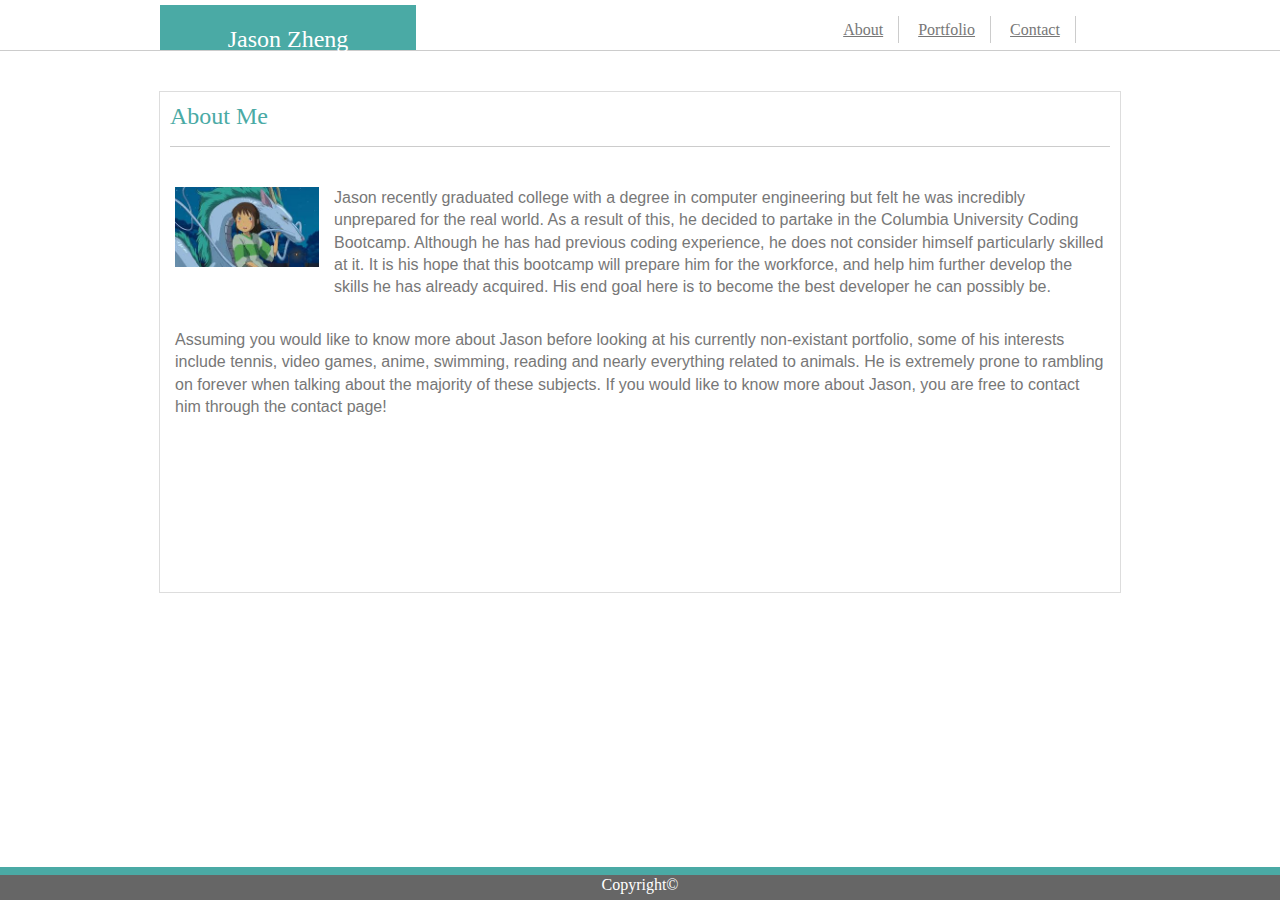
<file: index.html>
<!doctype html>

<html lang="en">
<head>
  <meta charset="utf-8">
  <title>Personal Bio!</title>
  <link rel="stylesheet" href="assets/css/reset.css">
  <link rel="stylesheet" href="assets/css/style.css">
</head>
<body>
    <header>
        <div class="container">
            <div id="header">    
                <div id="me">
                    Jason Zheng
                </div>
            </div>    
            <nav>    
                <ul>
                    <li><a href="index.html">About</a></li>
                    <li><a href="portfolio.html">Portfolio</a></li>
                    <li><a href="contact.html">Contact</a></li>
                </ul>
            </nav>    
        </div>
    </header>
        <main id="about-me">
            <div id="container">
                <h1><strong>About Me</strong></h1>
                
                
                <img src="assets/images/SpiritedAway.jpeg" alt="Jason Zheng" id="img">
            
                <p>Jason recently graduated college with a degree in computer engineering but felt he was incredibly unprepared for the real world. As a result of this, he decided to partake in the Columbia University Coding Bootcamp.
                    Although he has had previous coding experience, he does not consider himself particularly skilled at it. It is his hope that this bootcamp will prepare him for the workforce,
                    and help him further develop the skills he has already acquired. His end goal here is to become the best developer he can possibly be.
                    
                <p>Assuming you would like to know more about Jason before looking at his currently non-existant portfolio, some of his interests include tennis, video games, anime, swimming, reading and nearly everything related to animals. He is extremely prone to rambling on forever when talking about 
                    the majority of these subjects. If you would like to know more about Jason, you are free to contact him through the contact page! 
                </p>
            </div>
        </main>
    <div id="clearfix"></div>
<footer>
    <div id="footer">
        Copyright©
    </div>
</footer>
</body>
</html>
</file>
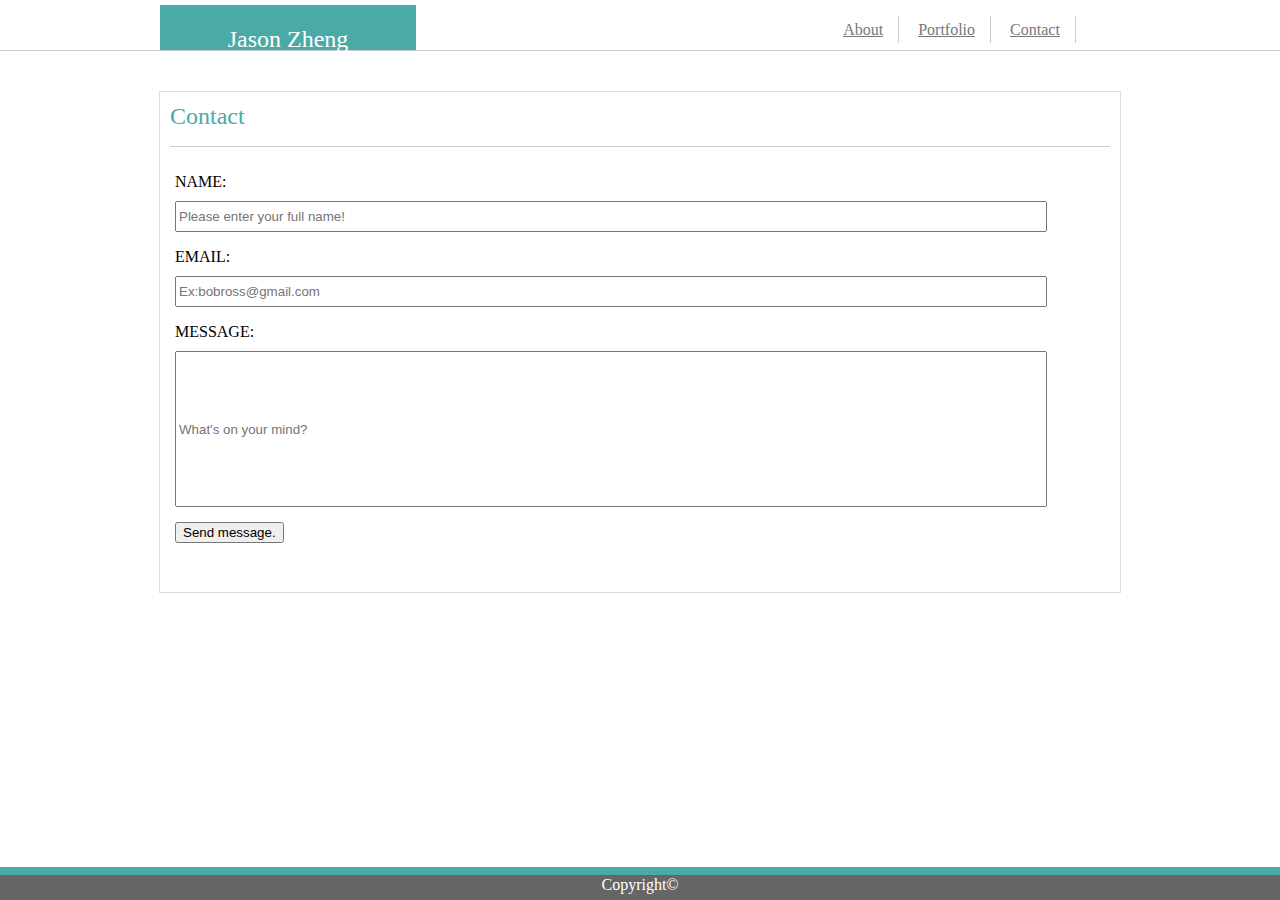
<file: contact.html>
<!DOCTYPE html>
    
<html lang="en">
    <head>
        <meta charset="utf-8">
        <title>Personal Bio!</title>
        <link rel="stylesheet" href="assets/css/reset.css">
        <link rel="stylesheet" href="assets/css/style.css">
    </head>
        
    <body>
        <header>
            <div class="container">
                <div id="header">    
                    <div id="me">
                        Jason Zheng
                    </div>
                </div>    
            <nav>    
                <ul>
                    <li><a href="index.html">About</a></li>
                    <li><a href="portfolio.html">Portfolio</a></li>
                    <li><a href="contact.html">Contact</a></li>
                </ul>
            </nav>    
        </div>
        </header>
            
        <main id="container">
            <h1><strong>Contact</strong></h1>
                <form action="action_page.php">
                    <label for="Name">Name:</label>
                    <br>
                    <input type="text" id="Name" name="Name" placeholder="Please enter your full name!">
                        <div id="clearfix"></div>
                    <label for="Email">Email:</label>
                    <br>
                    <input type="email" id="Email" name="Email" placeholder="Ex:bobross@gmail.com">
                        <div id="clearfix"></div>
                    <label for="Message">Message:</label>
                    <br>
                    <input type="text" id="Message" name="Message" placeholder="What's on your mind?">
                        <div id="clearfix"></div>
                    <input type="submit" id="Submit" value="Send message.">   
                </form>
            
        </main>
        <footer>
            <div id="footer">
                Copyright©
            </div>
        </footer>
    </body>

</html>
</file>
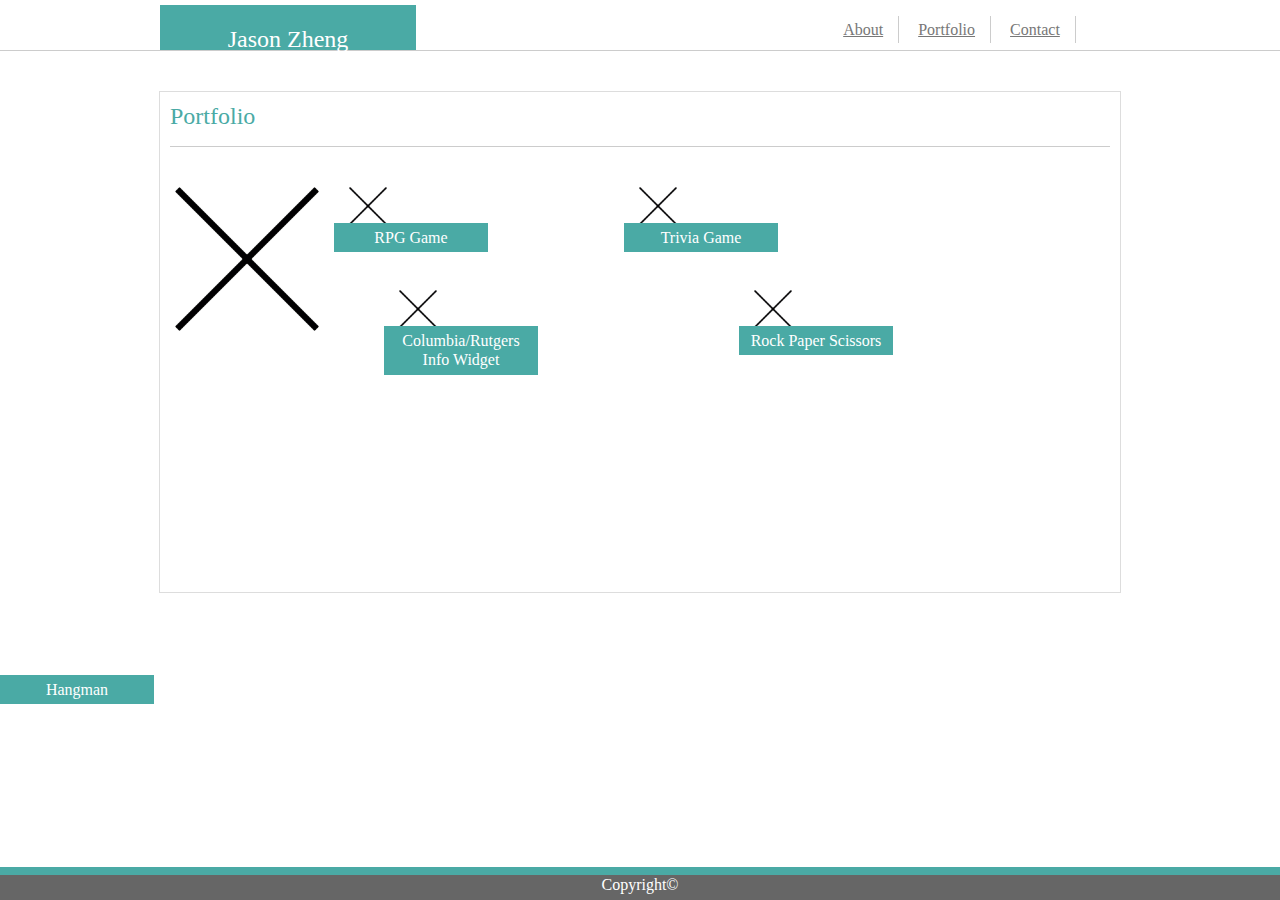
<file: portfolio.html>
<!DOCTYPE html>
    
<html lang="en">
    <head>
        <meta charset="utf-8">
        <title>Personal Bio!</title>
        <link rel="stylesheet" href="assets/css/reset.css">
        <link rel="stylesheet" href="assets/css/style.css">
    </head>
        
    <body>
        <header>
            <div class="container">
                <div id="header">    
                    <div id="me">
                        Jason Zheng
                    </div>
                </div>    
                    <nav>    
                        <ul>
                            <li><a href="index.html">About</a></li>
                            <li><a href="portfolio.html">Portfolio</a></li>
                            <li><a href="contact.html">Contact</a></li>
                        </ul>
                    </nav>    
            </div>
        </header>

        <main id="container">
            <h1><strong>Portfolio</strong></h1>

            <div id="wrapper1">
                <a href="#"><img id="img" src="assets/images/images.png" alt="View for more info!"></a>
                <div id="hangman">
                    Hangman
                </div>
            </div>
            <div id="wrapper2">
               <a href="#"><img id="img" src="assets/images/images.png" alt="View for more info!"></a>
                <div id="rpg">
                    RPG Game
                </div>
            </div>
            <div id="wrapper3">
                <a href="#"><img id="img" src="assets/images/images.png" alt="View for more info!"></a>
                <div id="trivia">
                    Trivia Game
                </div>
            </div>
            <div id="wrapper4">
                <a href="#"><img id="img" src="assets/images/images.png" alt="View for more info!"></a>
                <div id="info">
                    Columbia/Rutgers Info Widget
                </div>
            </div>
            <div id="wrapper5">
                <a href="#"><img id="img" src="assets/images/images.png" alt="View for more info!"></a>
                <div id="rock">
                Rock Paper Scissors
                </div>
            </div>
        </main>
        <footer>
            <div id="footer">
              Copyright©
            </div>
        </footer>
    </body>
</html>
</file>
<file: assets/css/style.css>
header{
    position:relative;
    width: 100%;
    height: 50px;
    border-bottom: 1px solid #cccccc;
    margin-bottom: 40px;
}
body{
    line-height: 1.2;

}
.container{
   width: 960px;
   margin: 0 auto;
}
#header{
    background-color:#4aaaa5;
    bottom: 0;
    width: 20%;
    height: 45px;
    position: absolute;
}
#me{
    color:white;
    font-family: 'Georgia', Times, 'Times New Roman', serif;
    text-align: center;
    margin-top: 20px;
    font-size: 24px;
    left:10%;
    font-style: bold;
}
nav{
    width: 35%;
    float: right;
    margin-top: 20px;
    text-align: center;
}
nav a{
    color: #777777;
    padding: 5px 15px;
    border-right: 1px solid #cccccc;
}
a{
    padding:0;
    margin:0;
    vertical-align: baseline;
    background: transparent;
    font-size: 100%;
}
main{
    width: 960px;
    margin: 0 auto;
    background: #ffffff;
    margin-top: 20px;
    margin-bottom: 75px;
    height:500px;
    overflow: hidden;
    border: 1px solid #dddddd;
}
li{
    display:inline;
}
h1{
    font-family: 'Georgia', Times, 'Times New Roman' serif;
    padding:10px;
    color: #4aaaa5;
    display: block;
    font-size: 24px;
}
h1::after{
    display: block;
    border-bottom: 1px solid #cccccc;
    margin-top: 15px;
    margin-bottom:15px;
    content: " ";
}
p{
    color:#777777;
    font-family: 'Arial', 'Helvetica Neue', Helvetica, sans-serif;
    padding:15px;
    line-height: 1.4;
}
#img{
    float: left;
    padding: 15px;
}
#clearfix::after{
    content:"";
    clear:both;
    display: table;
}
#footer{
    text-align:center;
    color: #ffffff;
    background-color: #666666;
    position: fixed;
    width: 100%;
    height: 25px;
    right: 0;
    left: 0;
    bottom: 0;
    border-top: 8px solid #4aaaa5;
    overflow: auto;
}
label{
    text-transform: uppercase;
    margin-left:15px;
}
#Name{
    height:25px;
    width: 90%;
    margin-left:15px;
    margin-top:10px;
    margin-bottom:15px;
}
#Email{
    height:25px;
    width: 90%;
    margin-left:15px;
    margin-top: 10px;
    margin-bottom: 15px;
}
#Message{
    width:90%;
    height:150px;
    margin-left:15px;
    margin-top: 10px;
    margin-bottom:15px;
}
#Submit{
    margin-left:15px;
}
input [type=submit]{
    background: #4aaaa5;
    color: #ffffff;
    border-color: #cccccc;
    border: 1px solid;
    height:40px;
    width: 50px;
    text-align: center;
}
#img{
    width:15%;
    height:20%;
}
a{
    margin:0;
    padding: 0;
    vertical-align: baseline;
    background: transparent;
}
#wrapper{
    position:relative;
    float: left;
    margin-right: 35px;
    margin-left: 35px;
}
#wrapper2{
    position: relative;
    float: left;
    margin-right: 35px;
    margin-bottom: 35px;
}
#wrapper3{
    position: relative;
    float:left;
    margin-right: 35px;
    margin-bottom: 35px;
}
#wrapper4{
    position:relative;
    float: left;
    margin-left:50px;
    margin-right:50px;

}
#wrapper5{
    position:relative;
    float: left;
    margin-left:50px;
    margin-right:50px;
}
#hangman, #rpg, #trivia, #info, #rock{
    background-color: #4aaaa5;
    color:#ffffff;
    top: 75%;
    left:0px;
    padding:5px;
    width: 144px;
    text-align: center;
    position:absolute;
}
</file>
